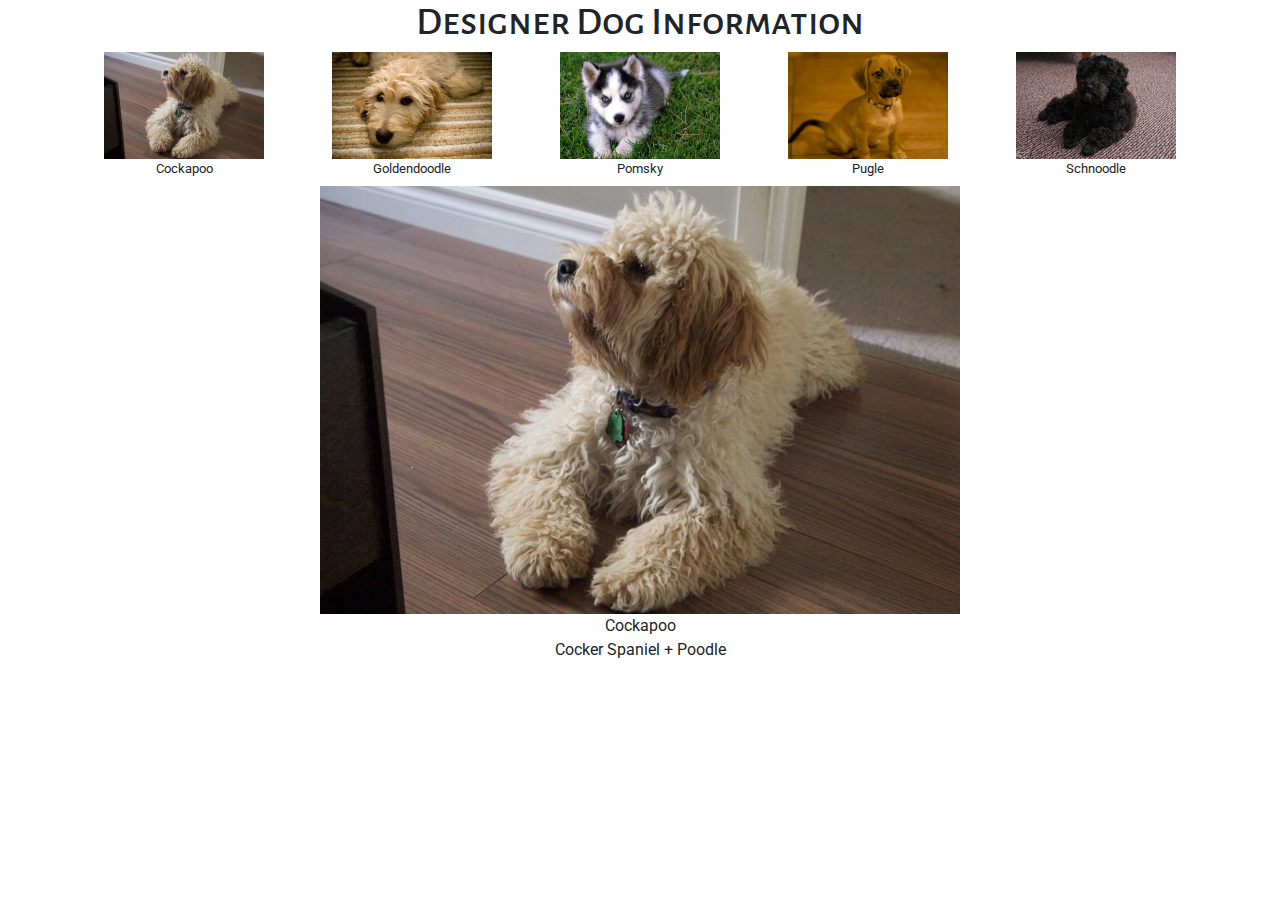
<file: designerdogs/index.html>
<!DOCTYPE html>
<html lang="en">

<head>
  <meta charset="UTF-8">
  <meta http-equiv="X-UA-Compatible" content="IE=edge">
  <meta name="viewport" content="width=device-width, initial-scale=1, shrink-to-fit=no">
  <link rel="stylesheet" href="css/bootstrap.min.css">  <!-- Using Bootstrap 4 beta -->
  <link rel="stylesheet" href="css/styles.css">
  <link href="https://fonts.googleapis.com/css?family=Alegreya+Sans+SC:300i%7cRoboto" rel="stylesheet">
  <title>Designer Dog Info - KR Hammel</title>
</head>

<body>   <!--******** BOOTSTRAP 4 BETA ***************-->

  <div class="container">
    <header>
      <div class="row">
        <div class="col-12 text-center mx-auto">
          <h1>Designer Dog Information</h1>
        </div>
      </div>
    </header>
    <nav class="dogthumbs">
      <div class="row dogmenu"> 
      </div>
    </nav>
    <section id="dogDisplay">

    </section>


  </div><!-- container -->


<script src="js/jquery-3.2.1.slim.min.js"></script>
<script src="js/tether.min.js"></script>
<script src="js/popper.min.js"></script>
<script src="js/bootstrap.js"></script>
<script src="js/data.js"></script>
<script src="js/scripts.js"></script>




</body>
</html>
</file>
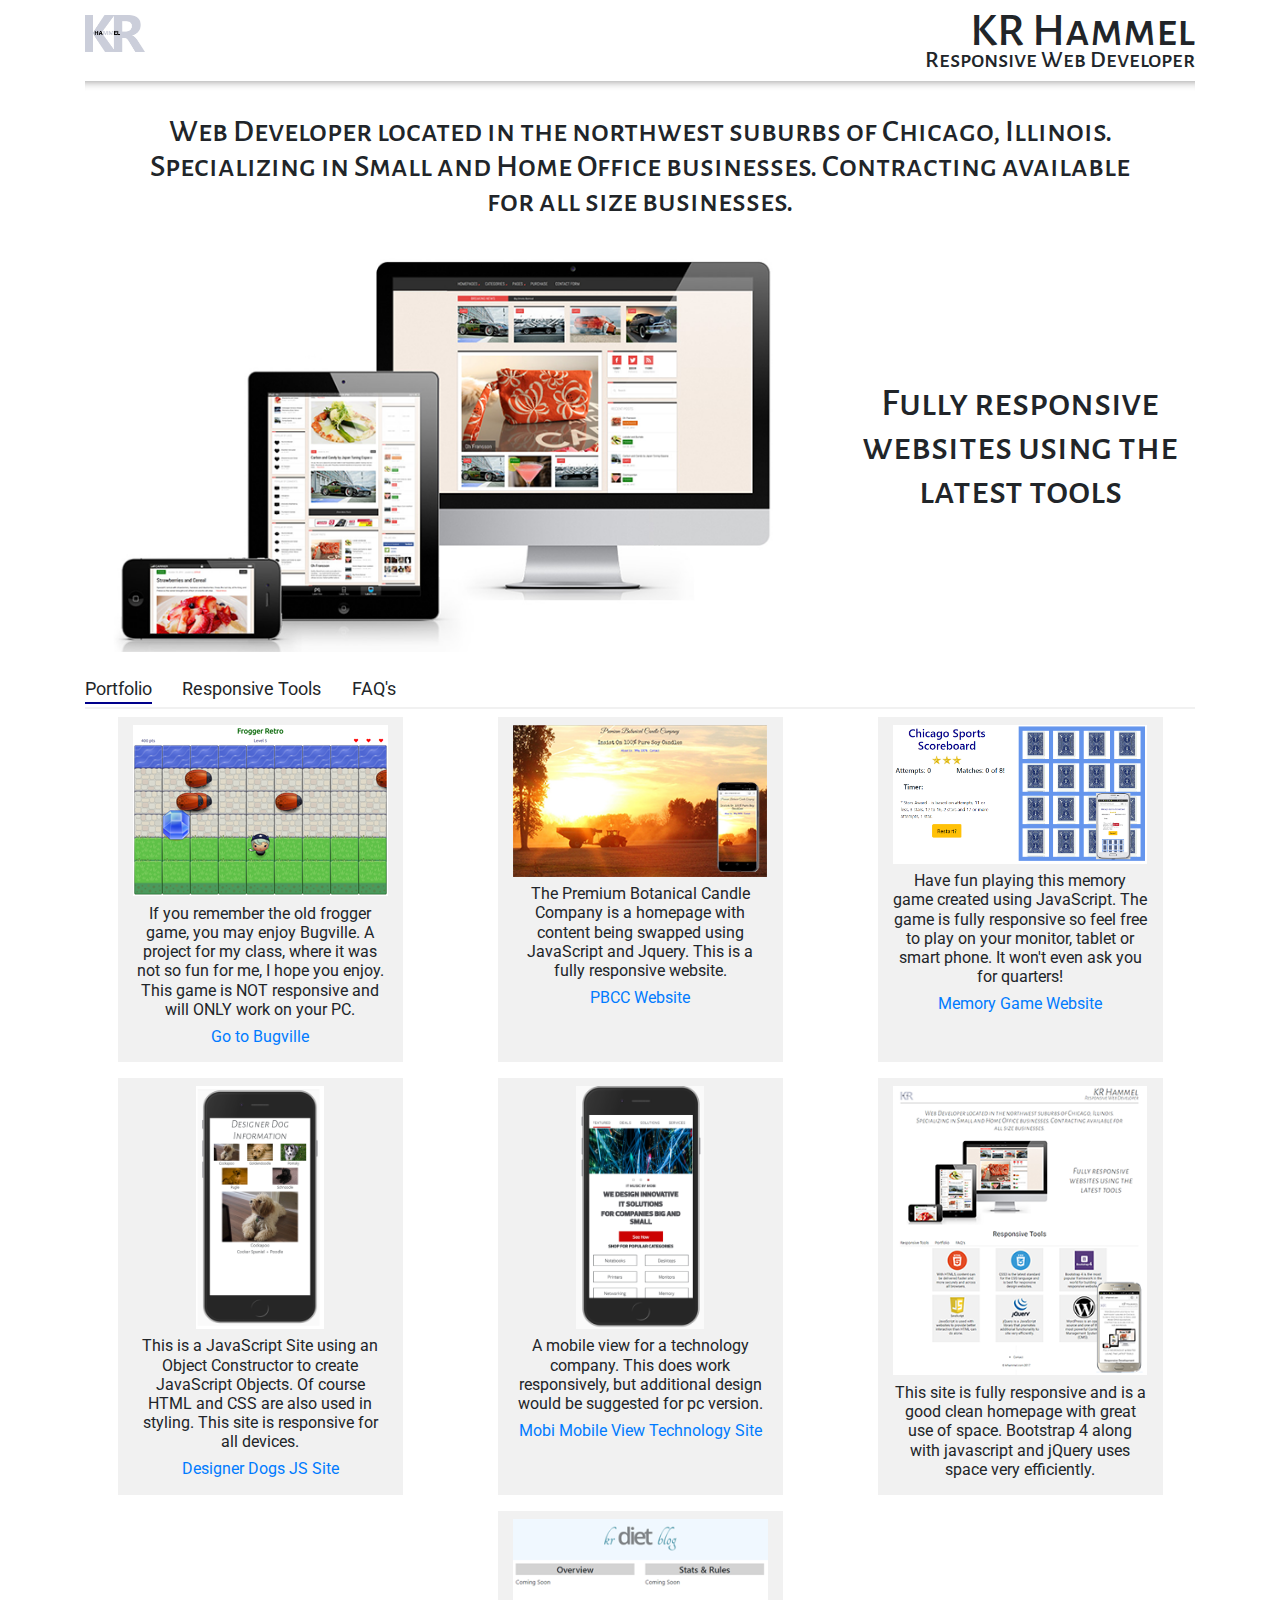
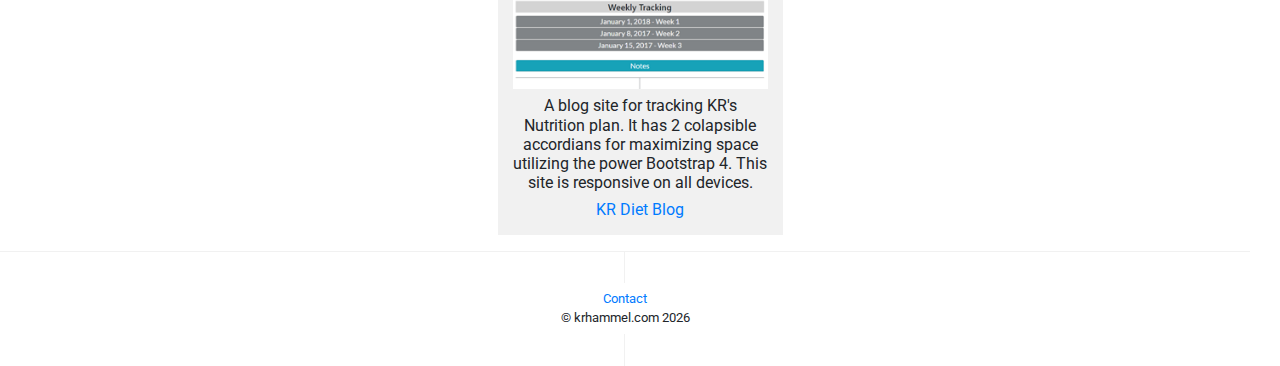
<file: krhammel/index.html>
<!DOCTYPE html>
<html lang="en">

<head>
  <meta charset="UTF-8">
  <meta http-equiv="X-UA-Compatible" content="IE=edge">
  <meta name="viewport" content="width=device-width, initial-scale=1, shrink-to-fit=no">
  <link rel="stylesheet" href="css/bootstrap.min.css">  <!-- Using Bootstrap 4 beta -->
  <link rel="stylesheet" href="css/styles.css">
  <link href="https://fonts.googleapis.com/css?family=Alegreya+Sans+SC:300i%7cRoboto" rel="stylesheet">
  <title>KR Hammel - Web Developer</title>
</head>

<body>   <!--******** BOOTSTRAP 4 BETA ***************-->

  <div class="container">

    <header class="row head-text">   <!-- Header section -->
      <div class="col-3 text-left mx-auto">
        <img class="img-fluid logo-krh" src="img/logo-krh.png" alt="krh logo">
      </div>    <!-- col-3 -->
      <div class="col-9 text-right mx-auto">
        <h1>KR Hammel</h1>
        <h2>Responsive Web Developer</h2>
      </div>  <!-- col-8 -->

      <div class="col-12">
        <hr>
      </div>
    </header>         <!-- End Header -->

    <section class="row hero-image">  <!-- section -->
      <div class="col-12 text-center">
        <h2 class="description">Web Developer located in the northwest suburbs of Chicago, Illinois. Specializing in Small and Home Office businesses. Contracting available for all size businesses.</h2>
      </div>

      <div class="col-12">
        <a data-pin-do="buttonPin" href="https://www.pinterest.com/pin/create/button/?url=http%3A%2F%2Fwww.krhammel.com&media=http%3A%2F%2Fwww.krhammel.com%2Fimg%2Frespimg.png&description=Ken%20Hammel%20-%20Web%20Developer"></a>
      </div>

      <div class="col-12 col-md-8 text-center">
        <img class="img-fluid" src="img/respimg.png" alt="hero image responsive web">
      </div>   <!-- col-18 --> 
      <div class="col-12 col-md-4 d-flex align-items-center h100 text-center">
          <h2>Fully responsive websites using the latest tools</h2>
      </div>
    </section>   <!-- end section -->


      <nav class="nav-format mb-2 mt-4">
          <ul class="nav">
                <li class="nav-item sel-portfolio active" href="#">Portfolio</li>
                <li class="nav-item sel-responsive" href="#">Responsive Tools</li>
                <li class="nav-item sel-faq" href="#">FAQ's</li>
          </ul>
        </nav>

    <section class = "portfolio">

      <div class="row justify-content-lg-around justify-content-md-around large-wrap">

        <div class="col-8 col-md-3 col-lg-3 box-bg mb-3 py-2 mx-auto mx-md-2">
          <div class="row">
            <div class="col-12 mx-auto">
              <a href="http://bugville.krhammel.com" target="_blank">
                <img class="img-fluid" src="img/bugville.png" alt="retro frogger like game">
              </a>
              <p>If you remember the old frogger game, you may enjoy Bugville. A project for my class, where it was not so fun for me, I hope you enjoy. This game is NOT responsive and will ONLY work on your PC.</p>
              <p><a href="http://bugville.krhammel.com" target="_blank">Go to Bugville</a></p>
            </div>
          </div>
        </div>

        <div class="col-8 col-md-3 col-lg-3 box-bg mb-3 py-2 mx-auto mx-md-2">
          <div class="row">
            <div class="col-12 mx-auto">
              <a href="http://pbcc.krhammel.com" target="_blank">
                <img class="img-fluid" src="img/pbcc.png" alt="Premium Botanical Candle Company Thumbnail image">
              </a>
              <p>The Premium Botanical Candle Company is a homepage with content being swapped using JavaScript and Jquery. This is a fully responsive website.</p>
              <p><a href="http://pbcc.krhammel.com" target="_blank">PBCC Website</a></p>
            </div>
          </div>
        </div>

        <div class="col-8 col-md-3 col-lg-3 box-bg mb-3 py-2 mx-auto mx-md-2">
          <div class="row">
            <div class="col-12 mx-auto">
              <a href="http://memory.krhammel.com" target="_blank">
                <img class="img-fluid" src="img/memory.png" alt="Memory Game Thumbnail image">
              </a>
              <p>Have fun playing this memory game created using JavaScript. The game is fully responsive so feel free to play on your monitor, tablet or smart phone. It won't even ask you for quarters!</p>
              <p><a href="http://memory.krhammel.com" target="_blank">Memory Game Website</a></p>
            </div>
          </div>
        </div>

        <div class="col-8 col-md-3 col-lg-3 box-bg mb-3 py-2 mx-auto mx-md-2">
            <div class="row">
              <div class="col-12 mx-auto">
                <a href="http://designerdogs.krhammel.com" target="_blank">
                  <img class="img-fluid" src="img/desdogs.png" alt="Designer Dogs Thumbnail image"style="width: 50%;margin-left: 25%;">
                </a>
                <p>This is a JavaScript Site using an Object Constructor to create JavaScript Objects. Of course HTML and CSS are also used in styling. This site is responsive for all devices.</p>
                <p><a href="http://designerdogs.krhammel.com" target="_blank">Designer Dogs JS Site</a></p>
              </div>
            </div>
          </div>

          <div class="col-8 col-md-3 col-lg-3 box-bg mb-3 py-2 mx-auto mx-md-2">
            <div class="row">
              <div class="col-12 mx-auto">
                <a href="http://mobi.krhammel.com" target="_blank">
                  <img class="img-fluid" src="img/mobi.png" alt="Mobile Tech Thumbnail image" style="width: 50%;margin-left: 25%;">
                </a>
                <p>A mobile view for a technology company. This does work responsively, but additional design would be suggested for pc version.</p>
                <p><a href="http://mobi.krhammel.com" target="_blank">Mobi Mobile View Technology Site</a></p>
              </div>
            </div>
          </div>
          
        <div class="col-8 col-md-3 col-lg-3 box-bg mb-3 py-2 mx-auto mx-md-2">
          <div class="row">
            <div class="col-12 mx-auto">
              <img class="img-fluid" src="img/krhammel.png" alt="This responsive website Thumbnail image">
              <p>This site is fully responsive and is a good clean homepage with great use of space. Bootstrap 4 along with javascript and jQuery uses space very efficiently.</p>
            </div>
          </div>
        </div>
        
        <div class="col-8 col-md-3 col-lg-3 box-bg mb-3 py-2 mx-auto mx-md-2">
          <div class="row">
            <div class="col-12 mx-auto">
              <a href="http://krdietblog.krhammel.com" target="_blank">
                <img class="img-fluid" src="img/krdietblog.png" alt="KR Diet Thumbnail image">
              </a>
              <p>A blog site for tracking KR's Nutrition plan. It has 2 colapsible accordians for maximizing space utilizing the power Bootstrap 4. This site is responsive on all devices.</p>
              <p><a href="http://krdietblog.krhammel.com" target="_blank">KR Diet Blog</a></p>
            </div>
          </div>
        </div>


      </div> <!---- End of row ---- -->
    </section>

    <section class="responsive-tools">   <!-- section -->
      <div class="row justify-content-lg-around justify-content-md-around large-wrap">
        <div class="col-8 col-md-3 col-lg-3 box-bg mb-3 py-2 mx-auto mx-md-2">
          <div class="row">
            <div class="col-12 mx-auto">
              <img class="img-fluid" src="img/html5.png" alt="html5 image">
              <p>With HTML5, content can be delivered faster and more securely and across all browsers.</p>
            </div>
        </div>
      </div>
      <div class="col-8 col-md-3 col-lg-3 box-bg mb-3 py-2 mx-auto mx-md-2">
          <div class="row">
            <div class="col-12 mx-auto">
              <img class="img-fluid" src="img/css3.png" alt="html5 image">
              <p>CSS3 is the latest standard for the CSS language and is best for responsive design websites.</p>
            </div>
        </div>
      </div>
      
      <div class="col-8 col-md-3 col-lg-3 box-bg mb-3 py-2 mx-auto mx-md-2">
          <div class="row">
            <div class="col-12 mx-auto">
              <img class="img-fluid min-size" src="img/B4.png" alt="bootstrap image">
              <p>Bootstrap 4 is the most popular framework in the world for building responsive website.</p>
            </div>
        </div>
      </div>
      <div class="col-8 col-md-3 col-lg-3 box-bg mb-3 py-2 mx-auto mx-md-2">
        <div class="row">
          <div class="col-12 mx-auto">
            <img class="img-fluid min-size" src="img/javascript_logo.png" alt="javascript image">
            <p>JavaScript is used with websites to provide better interaction than HTML can do alone.</p>
          </div>
      </div>
    </div>
      <div class="col-8 col-md-3 col-lg-3 box-bg mb-3 py-2 mx-auto mx-md-2">
        <div class="row">
          <div class="col-12 mx-auto">
            <img class="img-fluid min-size" src="img/jQuery.png" alt="jQuery image">
            <p>jQuery is a JavaScript library that promotes additional functionality to site very efficiently.</p>
          </div>
        </div>
      </div>
      <div class="col-8 col-md-3 col-lg-3 box-bg mb-3 py-2 mx-auto mx-md-2">
        <div class="row">
          <div class="col-12 mx-auto">
            <img class="img-fluid min-size" src="img/wp.png" alt="WordPress image">
            <p>WordPress is an open source and one of the most powerful Content Management Systems (CMS).</p>
          </div>
        </div>
      </div>
    </div>   <!--***** End Row **********-->

    </section>  <!-- end section responsive tools -->

    <section class = "faqs">      
      <div class="row justify-content-lg-around justify-content-md-around large-wrap">
        <div class="col-10 col-md-8 col-lg-8 box-bg mb-3 py-2 mx-auto mx-md-2">
          <div class="row">
            <div class="col-12 mx-auto">
              <h4>What is mean't by "fully responsive"?</h4>
              <p>Fully responsive allows users to easily access your site on all different devices. This eliminates the user from have to zoom in or out of your site. Fonts, images and layout are adjusted based on the space of different devices. Responsive websites allows you to update your content only once for all devices</p>
              <h4>How is fully responsive done?</h4>
              <p>This is all handled by your talented developer and the tools that are use.</p>
            </div>
          </div>
        </div>
      </div>
    </section>

  </div><!-- container -->

  <div class="container-fluid">
  
    <footer class="row">
        <div class="col-6 footer-line top-line"></div>
        <div class="col-6 top-line "></div>
        <div class="col-12">
          <a href="mailto:ken@krhammel.com">Contact</a>
        <br>
          <script src="js/copyright.js"></script>
        </div>
        <div class="col-6 bottom footer-line"></div>
        <div class="col-6"></div>
    </footer>
  
  </div>  <!-- Container-fluid - end -->


  

<script src="js/jquery-3.2.1.slim.min.js"></script>
<script src="js/tether.min.js"></script>
<script src="js/popper.min.js"></script>
<script src="js/bootstrap.js"></script>
<script src="js/scripts.js"></script>



<script async defer src="//assets.pinterest.com/js/pinit.js"></script>
</body>
</html>
</file>
<file: designerdogs/css/styles.css>
body .container header {
  font-family: "Alegreya Sans SC", sans-serif; }
body .container .dogmenu .dogTitle {
  font-size: .8rem; }

/*# sourceMappingURL=styles.css.map */
</file>
<file: krhammel/css/styles.css>
body .container h3 {
  font: 1.5rem "Roboto", sans-serif;
  text-align: center; }
body .container p {
  font-family: "Roboto", sans-serif;
  font-size: .8rem;
  line-height: 1rem;
  margin-bottom: 0; }
body .container header {
  margin-top: 15px; }
  body .container header.head-text {
    margin-bottom: 1%; }
  body .container header .logo-krh {
    max-width: 60px;
    width: 80%; }
  body .container header h1, body .container header h2 {
    font-family: "Alegreya Sans SC", sans-serif; }
  body .container header h1 {
    font-size: 2.0rem;
    margin-bottom: 0;
    line-height: 2rem; }
  body .container header h2 {
    font-size: 1rem; }
  body .container header hr {
    height: 10px;
    border: 0;
    box-shadow: 0 10px 10px -10px #8c8b8b inset;
    margin-top: 0;
    margin-bottom: 0; }
body .container .hero-image h2 {
  font-family: "Alegreya Sans SC", sans-serif;
  font-size: 1.8rem !important; }
  body .container .hero-image h2.description {
    padding: 1% 5% 2%;
    font-size: 1.4rem !important; }
body .container .nav-format {
  font-size: .8rem; }
  body .container .nav-format .nav {
    border-bottom: 2px solid #f1f1f1;
    padding-bottom: 3px; }
  body .container .nav-format .nav-item {
    margin-right: 1rem; }
    body .container .nav-format .nav-item.active {
      border-bottom: 2px solid darkblue; }
body .container .responsive-tools .box-bg, body .container .portfolio .box-bg {
  background-color: #f1f1f1; }
body .container .responsive-tools img, body .container .portfolio img {
  max-width: 40%;
  margin-left: 27%; }
body .container .responsive-tools p, body .container .portfolio p {
  text-align: center;
  margin: 3% 0; }
body .container .responsive-tools {
  display: none; }
body .container .portfolio {
  display: inherit; }
  body .container .portfolio img {
    max-width: 100%;
    margin-left: 0; }
body .container .faqs {
  display: none; }
  body .container .faqs h4, body .container .faqs p {
    font-family: "Roboto", sans-serif; }
  body .container .faqs h4 {
    padding-top: 35px; }
  body .container .faqs h4:first-child {
    padding-top: 0; }
body .container-fluid footer {
  width: 100%;
  font-family: "Roboto", sans-serif;
  font-size: .7rem; }
  body .container-fluid footer .top-line {
    border-top: solid 1px #f1f1f1; }
  body .container-fluid footer .footer-line {
    border-right: solid 1px #f1f1f1;
    height: 2rem; }
  body .container-fluid footer .col-12 {
    text-align: center;
    padding: .5% 0; }
  body .container-fluid footer li {
    list-style: none; }
@media (min-width: 768px) {
  body .container h1 {
    font-size: 3rem !important;
    line-height: 2rem; }
  body .container h2 {
    font-size: 1.5rem !important; }
  body .container h3 {
    font-size: 2rem !important; }
  body .container header .logo-krh {
    width: 80px; }
  body .container .nav-format {
    font-size: 1.1rem; }
    body .container .nav-format .nav-item {
      margin-right: 1.9rem; } }
@media (min-width: 992px) {
  body .container .responsive-tools img {
    max-width: 100px; }
  body .container .hero-image h2 {
    font-size: 2.5rem !important; }
    body .container .hero-image h2.description {
      font-size: 2rem !important; }
  body .container .nav-format {
    font-size: 1.1rem; }
    body .container .nav-format .nav-item:hover {
      cursor: pointer;
      text-decoration: underline; } }
@media (min-width: 1200px) {
  body .container p {
    font-size: 1rem;
    line-height: 1.2rem; }
  body .container .responsive-tools .large-wrap {
    width: 80%;
    margin-left: 10%; }
  body .container-fluid footer {
    font-size: .8rem; } }

/*# sourceMappingURL=styles.css.map */
</file>
